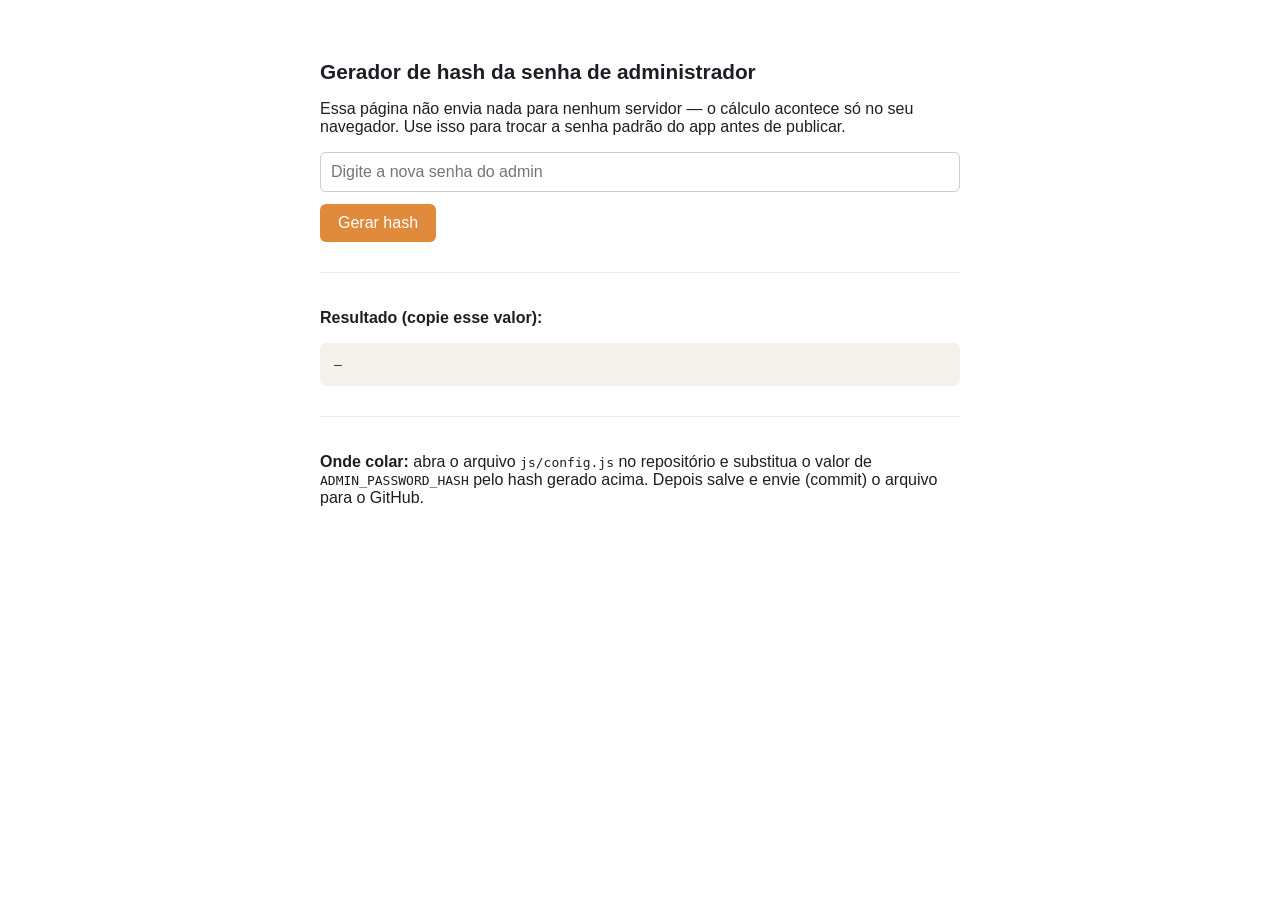
<file: gerar-senha.html>
<!DOCTYPE html>
<html lang="pt-BR">
<head>
<meta charset="UTF-8" />
<title>Gerar hash da senha admin</title>
<style>
  body { font-family: -apple-system, Segoe UI, Arial, sans-serif; max-width: 640px; margin: 60px auto; padding: 0 20px; color: #1b1f24; }
  h1 { font-size: 1.3rem; }
  input { width: 100%; padding: 10px; font-size: 1rem; box-sizing: border-box; border: 1px solid #ccc; border-radius: 6px; }
  button { margin-top: 12px; padding: 10px 18px; font-size: 1rem; border: none; border-radius: 6px; background: #e08a3c; color: white; cursor: pointer; }
  pre { background: #f4f1ea; padding: 14px; border-radius: 6px; word-break: break-all; white-space: pre-wrap; }
  .step { margin-top: 30px; padding-top: 20px; border-top: 1px solid #eee; }
</style>
</head>
<body>
  <h1>Gerador de hash da senha de administrador</h1>
  <p>Essa página não envia nada para nenhum servidor — o cálculo acontece só no seu navegador. Use isso para trocar a senha padrão do app antes de publicar.</p>

  <input type="password" id="pwd" placeholder="Digite a nova senha do admin" />
  <button onclick="gerar()">Gerar hash</button>

  <div class="step">
    <p><strong>Resultado (copie esse valor):</strong></p>
    <pre id="resultado">—</pre>
  </div>

  <div class="step">
    <p><strong>Onde colar:</strong> abra o arquivo <code>js/config.js</code> no repositório e substitua o valor de <code>ADMIN_PASSWORD_HASH</code> pelo hash gerado acima. Depois salve e envie (commit) o arquivo para o GitHub.</p>
  </div>

<script>
async function gerar() {
  const pwd = document.getElementById('pwd').value;
  if (!pwd) { alert('Digite uma senha primeiro.'); return; }
  const enc = new TextEncoder().encode(pwd);
  const buf = await crypto.subtle.digest('SHA-256', enc);
  const hex = Array.from(new Uint8Array(buf)).map(b => b.toString(16).padStart(2, '0')).join('');
  document.getElementById('resultado').textContent = hex;
}
</script>
</body>
</html>
</file>
